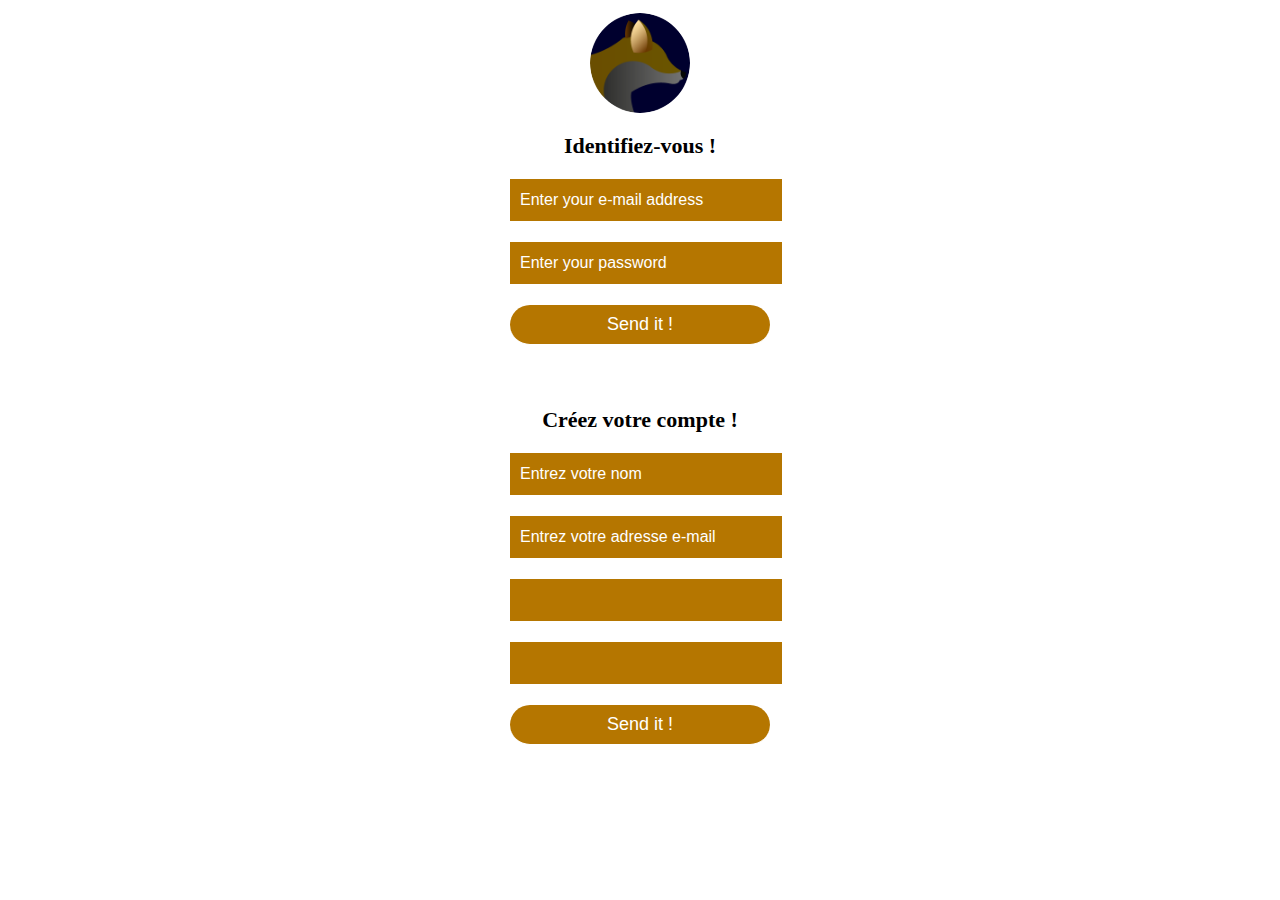
<file: vues/login.html>
<!DOCTYPE html>
<html lang="fr" dir="ltr">
  <head>
    <meta charset="utf-8">
    <title>Login de notre FB !</title>
    <link rel="stylesheet" href="../css/login.css">
  </head>
  <body>
    <div class="wrapper">

    <div class="Form form1">
      <img src="../img/logoSite.png" class="logo-form">
      <h1>Identifiez-vous !</h1>
      <form method="post" action="">
          <input type="email" required name="mail-address" placeholder="Enter your e-mail address">
          <input type="password" required name="password" placeholder="Enter your password">

          <input type="submit" name="send" value="Send it !">
      </form>
    </div>
    <br><p style="color:#fff">OU</p>




    <div class="Form form2">
      <h1>Créez votre compte !</h1>
      <form method="post" action="">
          <input type="text" required name="name" placeholder="Entrez votre nom">
          <input type="email" required name="mail-address" placeholder="Entrez votre adresse e-mail">
          <input type="password" required name="password">
          <input type="password" required name="passwordcf">
          <input type="submit" name="send" value="Send it !">
      </form>
    </div>
  </div>


  </body>
</html>
</file>
<file: css/login.css>
html {
  font-family: Quicksand;
  font-weight: bold;
  overflow-x: hidden;
}

body {
  background-color: #fff;
  background-image: none;
  font-size: 12px;
}

nav, .searchbox, #searchGo, #main-header, .sideFriends, .header-toogle, footer, .white-4-respNav, .logoNav {
  display: none;

}

.wrapper {
  margin: auto;
  margin-top: 5%;
  width: 500px;
  height:auto;
  padding: 0;
  text-align: center;
  /* background-color: #fff; */
  border-radius: 10%;
}

.infos-menu{
  display: none;
}

.Form{
    width: 320px;
    background: #fff;
    color: #000;
    position: relative;
    margin-left: 90px;
    /* transform: translate(-50%,-50%); */
    box-sizing: border-box;
    padding: 70px 30px;
    display: block;
    border-radius: 50px;
}

.form1 {
  height: 270px;
  /* border: 1px solid red; */
}

.form2 {
  height: 350px;
  padding-top: 20px;
}


.logo-form{
    width: 100px;
    height: 100px;
    border-radius: 50%;
    position: absolute;
    top: -50px;
    left: calc(50% - 50px);
}

h1{
    margin: 0;
    padding: 0 0 20px;
    text-align: center;
    font-size: 22px;
}

.Form p{
    margin: 0;
    padding: 0;
    font-weight: bold;
}

.Form input{
    width: 100%;
    margin-bottom: 20px;
}
form input{
    width: 100%;
    margin-bottom: 20px;
}

.Form input[type="text"], input[type="password"], input[type="email"], textarea
{
    padding-left: 10px;
    border: none;
    border-bottom: 1px solid #fff;
    /* background: transparent; */
    background-color: #b57600;
    outline: none;
    height: 40px;
    color: #fff;
    font-size: 16px;
}
.Form input[type="text"]::placeholder, input[type="password"]::placeholder, input[type="email"]::placeholder, textarea
{
  color : #fff;
  opacity: 1;
}

.Form input[type="submit"]
{
    border: none;
    outline: none;
    height: 40px;
    background: #b57600;
    color: #fff;
    font-size: 18px;
    border-radius: 20px;
    border-bottom: 1px solid #fff;
}
.Form input[type="submit"]:hover
{
    cursor: pointer;
    background: #000;
    color: #fff;
}
.Form a{
    text-decoration: none;
    font-size: 12px;
    line-height: 20px;
    /* color: darkgrey; */
}
.Form textarea {
  margin-bottom: 20px;
}
.Form a:hover
{
    /* color: #ffc107; */
}

@media only screen and (max-width: 991px) {
  /* .logo-form{
    display: none; */
  /* } */

  .container-fluid {
    position: absolute;
    top: 0px; left: 0px;
    text-align: center;
    max-width: 991px;
    margin-top: 30px;
  }
  .wrapper {
    position: absolute; top: 0px; left: 0px;
    border-radius: 0px;
  }

  .Form{
    margin: 0;
    background-color: transparent;
    width: 80%;

  }
}
</file>
